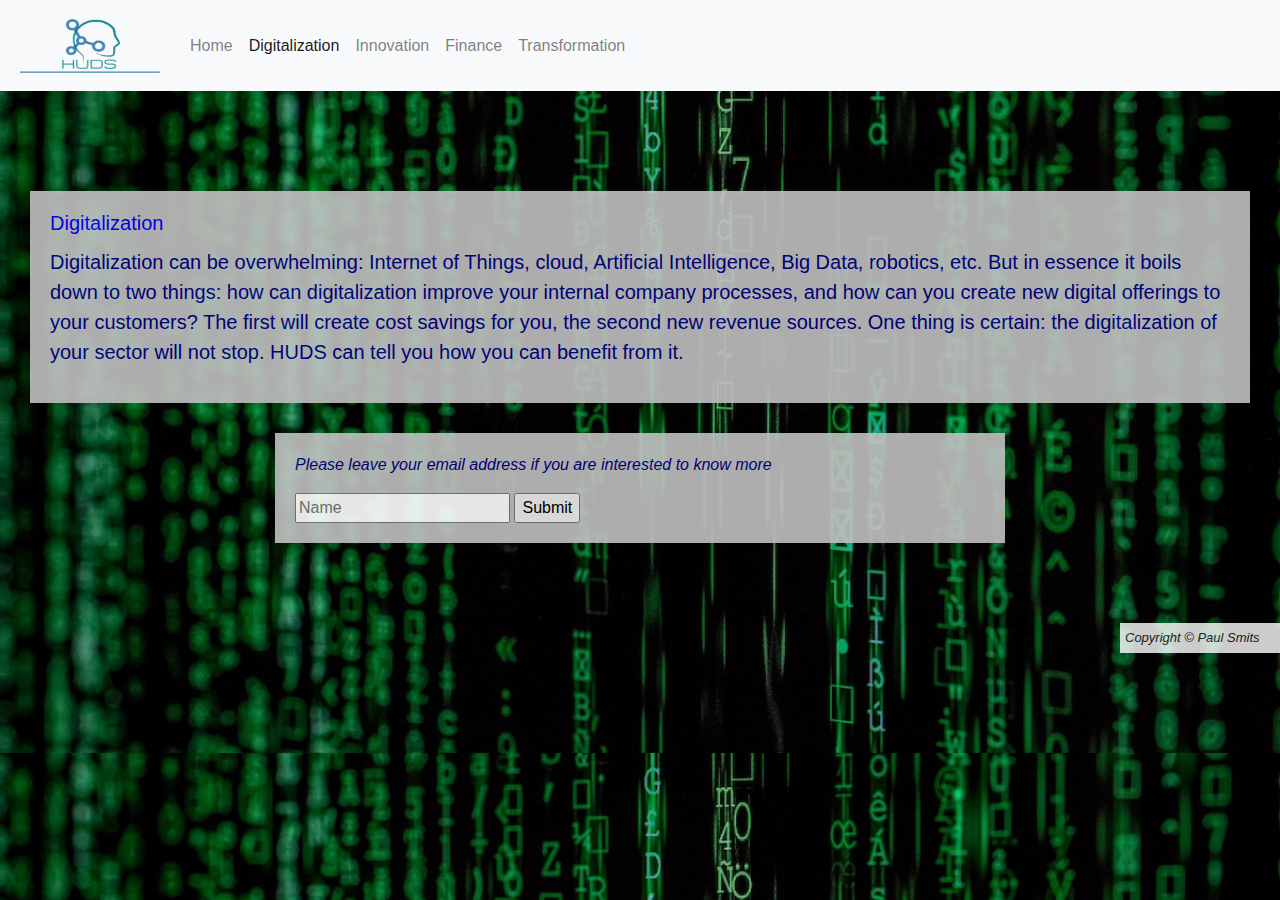
<file: digitalization.html>
<!DOCTYPE html>

<html lang="en">
    <head>
        <meta charset="utf-8">
        <meta name="viewport" content="width=device-width, initial-scale=1">
        <link rel="stylesheet" href="https://stackpath.bootstrapcdn.com/bootstrap/4.3.1/css/bootstrap.min.css" integrity="sha384-ggOyR0iXCbMQv3Xipma34MD+dH/1fQ784/j6cY/iJTQUOhcWr7x9JvoRxT2MZw1T" crossorigin="anonymous">
        <link rel="stylesheet" type="text/css" href="styles.css">
        <!-- Load external scripts: first jQuery, then Bootstrap, then own scripts -->
        <script src="https://code.jquery.com/jquery-1.12.4.min.js" integrity="sha384-nvAa0+6Qg9clwYCGGPpDQLVpLNn0fRaROjHqs13t4Ggj3Ez50XnGQqc/r8MhnRDZ" crossorigin="anonymous"></script>
        <script src="https://stackpath.bootstrapcdn.com/bootstrap/4.3.1/js/bootstrap.min.js" integrity="sha384-JjSmVgyd0p3pXB1rRibZUAYoIIy6OrQ6VrjIEaFf/nJGzIxFDsf4x0xIM+B07jRM" crossorigin="anonymous"></script>
        <script src="scripts.js"></script>
        <title>Digitalization</title>
        <style>
            .bg {
                background-image: url("matrix digital.jpg");
            }
            @media screen and (max-width: 500px) {
                .bg {
                background-image: url("matrix digital portrait.jpg");
                }
            }
        </style>
    </head>

    <body class="bg">
        <div>
            <nav class="navbar navbar-expand-lg navbar-light bg-light">
                <a href="index.html">
                    <img class="navbar-brand" src="logo_person.png" width="150px" height="75px" alt="logo HUDS">
                </a>
                <button class="navbar-toggler" type="button" data-toggle="collapse" data-target="#navbarNav" aria-controls="navbarNav" aria-expanded="false" aria-label="Toggle navigation">
                    <span class="navbar-toggler-icon"></span>
                </button>
                <div class="collapse navbar-collapse" id="navbarNav">
                    <ul class="navbar-nav">
                        <li class="nav-item">
                            <a class="nav-link" href="index.html">Home</a>
                        </li>
                        <li class="nav-item active">
                            <a class="nav-link" href="digitalization.html">Digitalization<span class="sr-only">(current)</span></a>
                        </li>
                        <li class="nav-item">
                            <a class="nav-link" href="innovation.html">Innovation</a>
                        </li>
                        <li class="nav-item">
                            <a class="nav-link" href="finance.html">Finance</a>
                        </li>
                        <li class="nav-item">
                            <a class="nav-link" href="transformation.html">Transformation</a>
                        </li>
                    </ul>
                </div>
            </nav>

            <div id="maintextblock">
                <h5 class="card-title">Digitalization</h5>
                    <p class="lead">Digitalization can be overwhelming: Internet of Things, cloud, Artificial Intelligence, Big Data, robotics, etc. But in essence it boils down to two things: how can digitalization improve your internal company processes, and how can you create new digital offerings to your customers? The first will create cost savings for you, the second new revenue sources. One thing is certain: the digitalization of your sector will not stop. HUDS can tell you how you can benefit from it.
                    </p>
            </div>

            <div class="container">
                <div class="row">
                    <div class="col">
                    </div>
                    <div class="col-8">
                        <div id="inputblock">
                            <form onsubmit="greet()"; method="get">
                                <p>Please leave your email address if you are interested to know more</p>
                                <input autocomplete="off" id="name" placeholder="Name" type="text">
                                <input type="submit">
                            </form>
                        </div>
                    </div>
                    <div class="col">
                    </div>
                </div>
            </div>

            <footer class="footer">
                Copyright &#169; Paul Smits
            </footer>
        </div>
    </body>

</html>
</file>
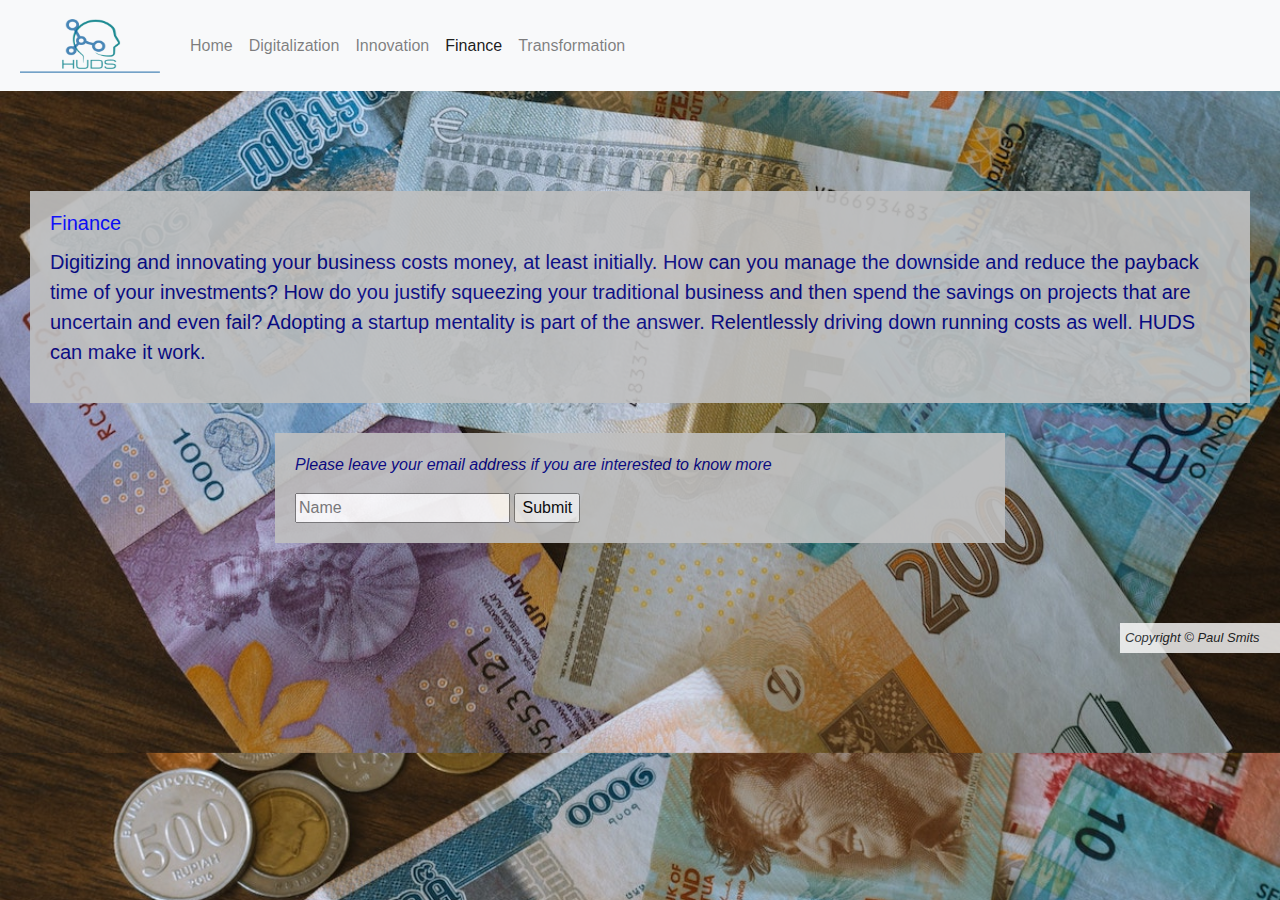
<file: finance.html>
<!DOCTYPE html>

<html lang="en">
    <head>
        <meta charset="utf-8">
        <meta name="viewport" content="width=device-width, initial-scale=1">
        <link rel="stylesheet" href="https://stackpath.bootstrapcdn.com/bootstrap/4.3.1/css/bootstrap.min.css" integrity="sha384-ggOyR0iXCbMQv3Xipma34MD+dH/1fQ784/j6cY/iJTQUOhcWr7x9JvoRxT2MZw1T" crossorigin="anonymous">
        <link rel="stylesheet" type="text/css" href="styles.css">
        <!-- Load external scripts: first jQuery, then Bootstrap, then own scripts -->
        <script src="https://code.jquery.com/jquery-1.12.4.min.js" integrity="sha384-nvAa0+6Qg9clwYCGGPpDQLVpLNn0fRaROjHqs13t4Ggj3Ez50XnGQqc/r8MhnRDZ" crossorigin="anonymous"></script>
        <script src="https://stackpath.bootstrapcdn.com/bootstrap/4.3.1/js/bootstrap.min.js" integrity="sha384-JjSmVgyd0p3pXB1rRibZUAYoIIy6OrQ6VrjIEaFf/nJGzIxFDsf4x0xIM+B07jRM" crossorigin="anonymous"></script>
        <script src="scripts.js"></script>
        <title>Finance</title>
        <style>
            .bg {
                background-image: url("money finance.jpg");
            }
            @media screen and (max-width: 500px) {
                .bg {
                background-image: url("money finance portrait.jpg");
                }
            }
        </style>
    </head>

    <body class="bg">
        <div>
            <nav class="navbar navbar-expand-lg navbar-light bg-light">
                <a href="index.html">
                    <img class="navbar-brand" src="logo_person.png" width="150px" height="75px" alt="logo HUDS">
                </a>
                <button class="navbar-toggler" type="button" data-toggle="collapse" data-target="#navbarNav" aria-controls="navbarNav" aria-expanded="false" aria-label="Toggle navigation">
                    <span class="navbar-toggler-icon"></span>
                </button>
                <div class="collapse navbar-collapse" id="navbarNav">
                    <ul class="navbar-nav">
                        <li class="nav-item">
                            <a class="nav-link" href="index.html">Home</a>
                        </li>
                        <li class="nav-item">
                            <a class="nav-link" href="digitalization.html">Digitalization</a>
                        </li>
                        <li class="nav-item">
                            <a class="nav-link" href="innovation.html">Innovation</a>
                        </li>
                        <li class="nav-item active">
                            <a class="nav-link" href="finance.html">Finance<span class="sr-only">(current)</span></a>
                        </li>
                        <li class="nav-item">
                            <a class="nav-link" href="transformation.html">Transformation</a>
                        </li>
                    </ul>
                </div>
            </nav>

            <div id="maintextblock">
                <h5 class="card-title">Finance</h5>
                    <p class="lead">Digitizing and innovating your business costs money, at least initially. How can you manage the downside and reduce the payback time of your investments? How do you justify squeezing your traditional business and then spend the savings on projects that are uncertain and even fail? Adopting a startup mentality is part of the answer. Relentlessly driving down running costs as well. HUDS can make it work.</p>
                    </p>
            </div>

            <div class="container">
                <div class="row">
                    <div class="col">
                    </div>
                    <div class="col-8">
                        <div id="inputblock">
                            <form onsubmit="greet()"; method="get">
                                <p>Please leave your email address if you are interested to know more</p>
                                <input autocomplete="off" id="name" placeholder="Name" type="text">
                                <input type="submit">
                            </form>
                        </div>
                    </div>
                    <div class="col">
                    </div>
                </div>
            </div>

            <footer class="footer">
                Copyright &#169; Paul Smits
            </footer>
        </div>
    </body>

</html>
</file>
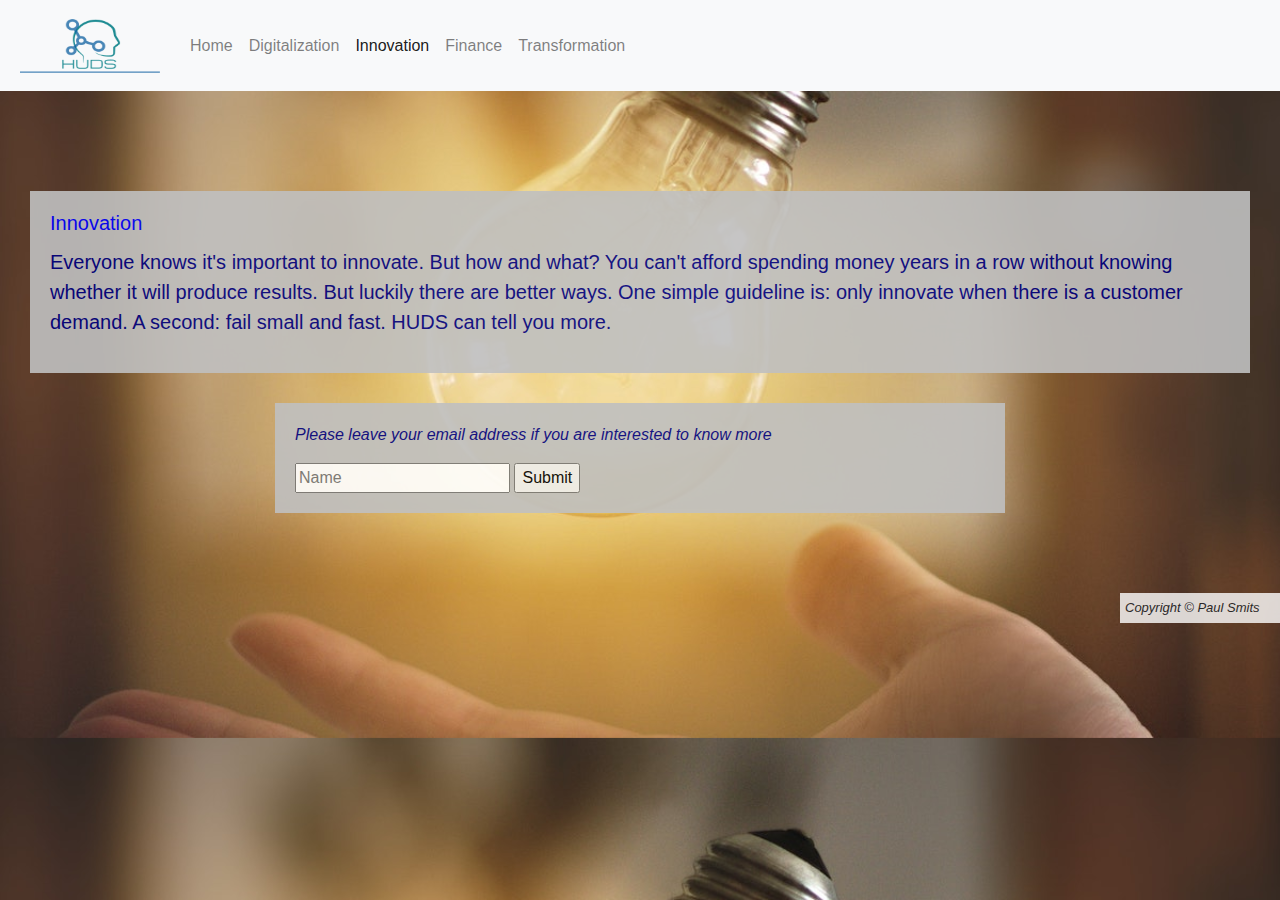
<file: innovation.html>
<!DOCTYPE html>

<html lang="en">
    <head>
        <meta charset="utf-8">
        <meta name="viewport" content="width=device-width, initial-scale=1">
        <link rel="stylesheet" href="https://stackpath.bootstrapcdn.com/bootstrap/4.3.1/css/bootstrap.min.css" integrity="sha384-ggOyR0iXCbMQv3Xipma34MD+dH/1fQ784/j6cY/iJTQUOhcWr7x9JvoRxT2MZw1T" crossorigin="anonymous">
        <link rel="stylesheet" type="text/css" href="styles.css">
        <!-- Load external scripts: first jQuery, then Bootstrap, then own scripts -->
        <script src="https://code.jquery.com/jquery-1.12.4.min.js" integrity="sha384-nvAa0+6Qg9clwYCGGPpDQLVpLNn0fRaROjHqs13t4Ggj3Ez50XnGQqc/r8MhnRDZ" crossorigin="anonymous"></script>
        <script src="https://stackpath.bootstrapcdn.com/bootstrap/4.3.1/js/bootstrap.min.js" integrity="sha384-JjSmVgyd0p3pXB1rRibZUAYoIIy6OrQ6VrjIEaFf/nJGzIxFDsf4x0xIM+B07jRM" crossorigin="anonymous"></script>
        <script src="scripts.js"></script>
        <title>Finance</title>
        <style>
            .bg {
                background-image: url("innovation bulb.jpg");
            }
            @media screen and (max-width: 500px) {
                .bg {
                background-image: url("innovation bulb portrait.jpg");
                }
            }
        </style>
    </head>

    <body class="bg">
        <div>
            <nav class="navbar navbar-expand-lg navbar-light bg-light">
                <a href="index.html">
                    <img class="navbar-brand" src="logo_person.png" width="150px" height="75px" alt="logo HUDS">
                </a>
                <button class="navbar-toggler" type="button" data-toggle="collapse" data-target="#navbarNav" aria-controls="navbarNav" aria-expanded="false" aria-label="Toggle navigation">
                    <span class="navbar-toggler-icon"></span>
                </button>
                <div class="collapse navbar-collapse" id="navbarNav">
                    <ul class="navbar-nav">
                        <li class="nav-item">
                            <a class="nav-link" href="index.html">Home</a>
                        </li>
                        <li class="nav-item">
                            <a class="nav-link" href="digitalization.html">Digitalization</a>
                        </li>
                        <li class="nav-item active">
                            <a class="nav-link" href="innovation.html">Innovation<span class="sr-only">(current)</span></a>
                        </li>
                        <li class="nav-item">
                            <a class="nav-link" href="finance.html">Finance</a>
                        </li>
                        <li class="nav-item">
                            <a class="nav-link" href="transformation.html">Transformation</a>
                        </li>
                    </ul>
                </div>
            </nav>

            <div id="maintextblock">
                <h5 class="card-title">Innovation</h5>
                    <p class="lead">Everyone knows it's important to innovate. But how and what? You can't afford spending money years in a row without knowing whether it will produce results. But luckily there are better ways. One simple guideline is: only innovate when there is a customer demand. A second: fail small and fast. HUDS can tell you more.</p>
                    </p>
            </div>

            <div class="container">
                <div class="row">
                    <div class="col">
                    </div>
                    <div class="col-8">
                        <div id="inputblock">
                            <form onsubmit="greet()"; method="get">
                                <p>Please leave your email address if you are interested to know more</p>
                                <input autocomplete="off" id="name" placeholder="Name" type="text">
                                <input type="submit">
                            </form>
                        </div>
                    </div>
                    <div class="col">
                    </div>
                </div>
            </div>

            <footer class="footer">
                Copyright &#169; Paul Smits
            </footer>
        </div>
    </body>

</html>
</file>
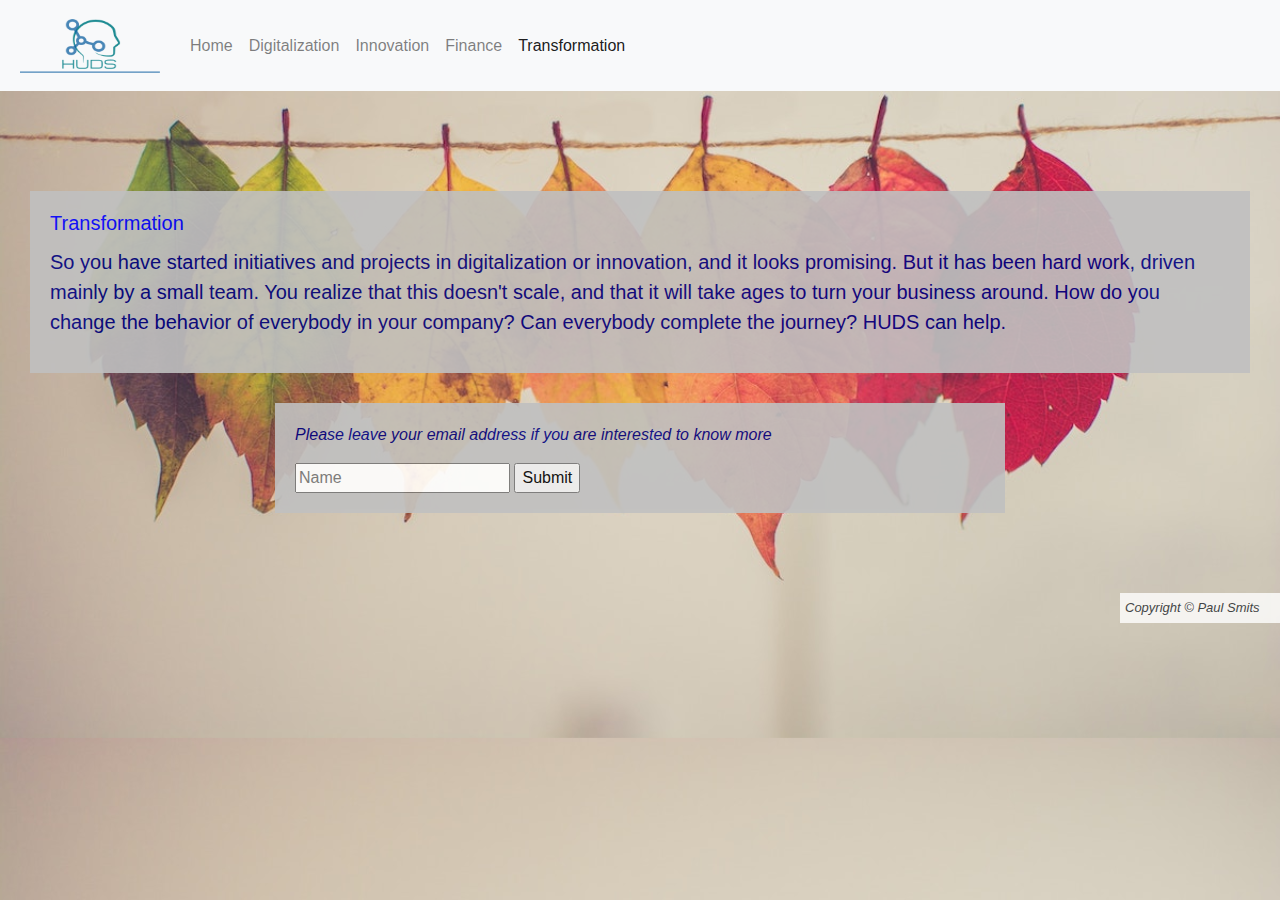
<file: transformation.html>
<!DOCTYPE html>

<html lang="en">
    <head>
        <meta charset="utf-8">
        <meta name="viewport" content="width=device-width, initial-scale=1">
        <link rel="stylesheet" href="https://stackpath.bootstrapcdn.com/bootstrap/4.3.1/css/bootstrap.min.css" integrity="sha384-ggOyR0iXCbMQv3Xipma34MD+dH/1fQ784/j6cY/iJTQUOhcWr7x9JvoRxT2MZw1T" crossorigin="anonymous">
        <link rel="stylesheet" type="text/css" href="styles.css">
        <!-- Load external scripts: first jQuery, then Bootstrap, then own scripts -->
        <script src="https://code.jquery.com/jquery-1.12.4.min.js" integrity="sha384-nvAa0+6Qg9clwYCGGPpDQLVpLNn0fRaROjHqs13t4Ggj3Ez50XnGQqc/r8MhnRDZ" crossorigin="anonymous"></script>
        <script src="https://stackpath.bootstrapcdn.com/bootstrap/4.3.1/js/bootstrap.min.js" integrity="sha384-JjSmVgyd0p3pXB1rRibZUAYoIIy6OrQ6VrjIEaFf/nJGzIxFDsf4x0xIM+B07jRM" crossorigin="anonymous"></script>
        <script src="scripts.js"></script>
        <title>Transformation</title>
        <style>
            .bg {
                background-image: url("transformation leaves.jpg");
            }
            @media screen and (max-width: 500px) {
                .bg {
                background-image: url("transformation leaves portrait.jpg");
                }
            }
        </style>
    </head>

    <body class="bg">
        <div>
            <nav class="navbar navbar-expand-lg navbar-light bg-light">
                <a href="index.html">
                    <img class="navbar-brand" src="logo_person.png" width="150px" height="75px" alt="logo HUDS">
                </a>
                <button class="navbar-toggler" type="button" data-toggle="collapse" data-target="#navbarNav" aria-controls="navbarNav" aria-expanded="false" aria-label="Toggle navigation">
                    <span class="navbar-toggler-icon"></span>
                </button>
                <div class="collapse navbar-collapse" id="navbarNav">
                    <ul class="navbar-nav">
                        <li class="nav-item">
                            <a class="nav-link" href="index.html">Home</a>
                        </li>
                        <li class="nav-item">
                            <a class="nav-link" href="digitalization.html">Digitalization</a>
                        </li>
                        <li class="nav-item">
                            <a class="nav-link" href="innovation.html">Innovation</a>
                        </li>
                        <li class="nav-item">
                            <a class="nav-link" href="finance.html">Finance</a>
                        </li>
                        <li class="nav-item active">
                            <a class="nav-link" href="transformation.html">Transformation<span class="sr-only">(current)</span></a>
                        </li>
                    </ul>
                </div>
            </nav>

            <div id="maintextblock">
                <h5 class="card-title">Transformation</h5>
                    <p class="lead">So you have started initiatives and projects in digitalization or innovation, and it looks promising. But it has been hard work, driven mainly by a small team. You realize that this doesn't scale, and that it will take ages to turn your business around. How do you change the behavior of everybody in your company? Can everybody complete the journey? HUDS can help.</p>
                    </p>
            </div>

            <div class="container">
                <div class="row">
                    <div class="col">
                    </div>
                    <div class="col-8">
                        <div id="inputblock">
                            <form onsubmit="greet()"; method="get">
                                <p>Please leave your email address if you are interested to know more</p>
                                <input autocomplete="off" id="name" placeholder="Name" type="text">
                                <input type="submit">
                            </form>
                        </div>
                    </div>
                    <div class="col">
                    </div>
                </div>
            </div>

            <footer class="footer">
                Copyright &#169; Paul Smits
            </footer>
        </div>
    </body>

</html>
</file>
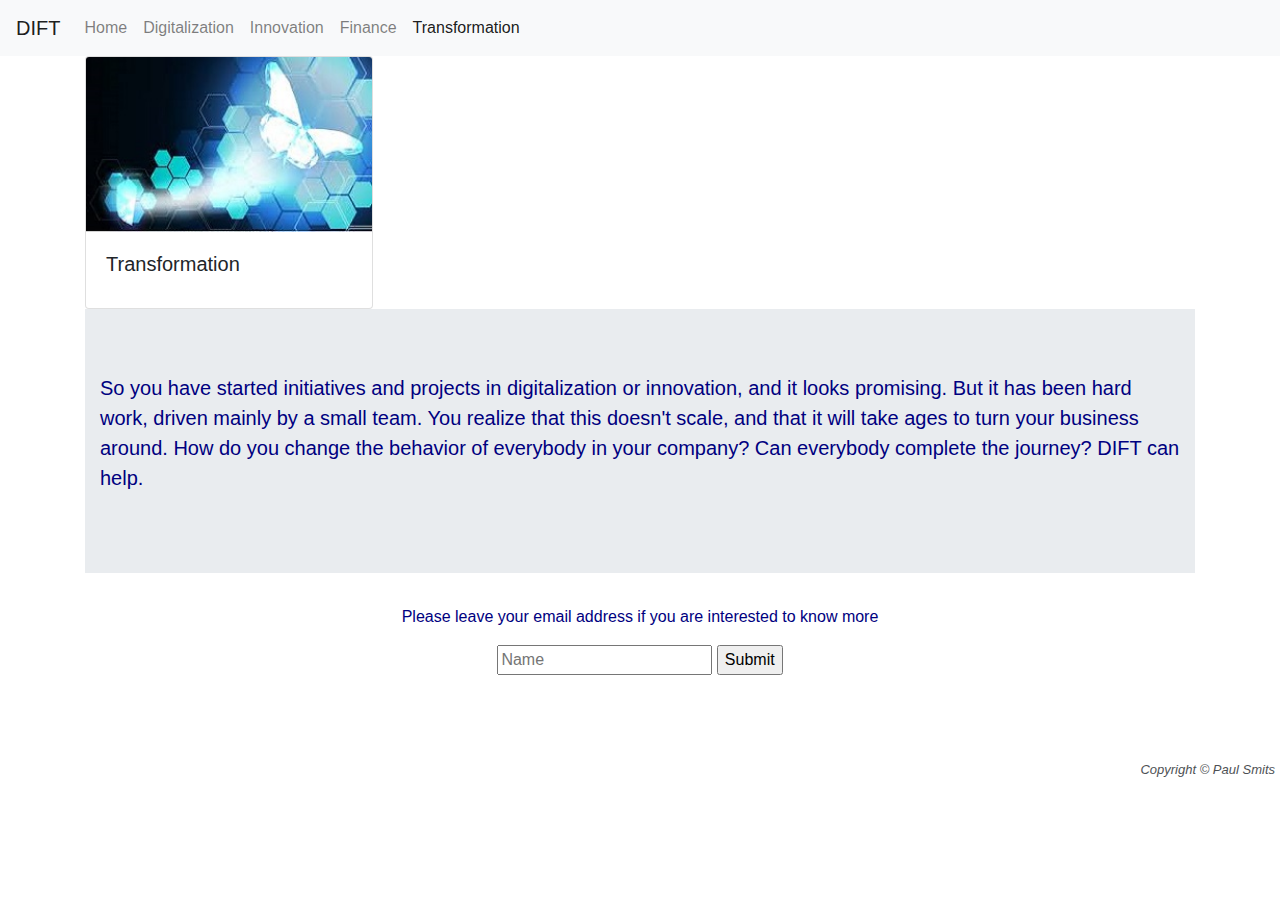
<file: project0/transformation.html>
<!DOCTYPE html>

<html lang="en">
    <head>
        <meta charset="utf-8">
        <meta http-equiv="X-UA-Compatible" content="IE=edge">
        <meta name="viewport" content="width=device-width, initial-scale=1">
        <!-- The above 3 meta tags *must* come first in the head; any other head content must come *after* these tags -->
        <meta name="digital innovation financial robustness transformation" content="">
        <meta name="Paul Smits" content="">
        <link href="https://stackpath.bootstrapcdn.com/bootstrap/4.1.3/css/bootstrap.min.css" rel="stylesheet">
        <link href="styles.css" rel="stylesheet">
        <script src="scripts.js"></script>
        <title>Transformation</title>
    </head>
    <body class="centered">

        <nav class="navbar navbar-expand-lg navbar-light bg-light">
            <a class="navbar-brand" href="index.html">DIFT</a>
            <button class="navbar-toggler" type="button" data-toggle="collapse" data-target="#navbarNav" aria-controls="navbarNav" aria-expanded="false" aria-label="Toggle navigation">
                <span class="navbar-toggler-icon"></span>
            </button>
            <div class="collapse navbar-collapse" id="navbarNav">
                <ul class="navbar-nav">
                    <li class="nav-item">
                        <a class="nav-link" href="index.html">Home</a>
                    </li>
                    <li class="nav-item">
                        <a class="nav-link" href="digitalization.html">Digitalization</a>
                    </li>
                    <li class="nav-item">
                        <a class="nav-link" href="innovation.html">Innovation</a>
                    </li>
                    <li class="nav-item">
                        <a class="nav-link" href="finance.html">Finance</a>
                    </li>
                    <li class="nav-item active">
                        <a class="nav-link" href="transformation.html">Transformation<span class="sr-only">(current)</span></a>
                    </li>
                </ul>
            </div>
        </nav>

        <div class="container">
            <div class="card" style="width: 18rem;">
                <img src="transformation.jpg" class="card-img-top" alt="Achieve sustainable change">
                <div class="card-body">
                    <h5 class="card-title">Transformation</h5>
                </div>
            </div>
            <div class="jumbotron jumbotron-fluid">
                <div class="container">
                    <p class="lead">So you have started initiatives and projects in digitalization or innovation, and it looks promising. But it has been hard work, driven mainly by a small team. You realize that this doesn't scale, and that it will take ages to turn your business around. How do you change the behavior of everybody in your company? Can everybody complete the journey? DIFT can help.</p>
                </div>
            </div>
        </div>

        <form onsubmit="greet()"; method="get">
            <div align="center">
                <p>Please leave your email address if you are interested to know more</p>
                <input autocomplete="off" id="name" placeholder="Name" type="text">
                <input type="submit">
            </div>
        </form>

        <footer class="footer">
            <div align="right">
                Copyright &#169; Paul Smits
            <div/>
        </footer>

        <!-- Bootstrap core JavaScript
        ================================================== -->
        <!-- Placed at the end of the document so the pages load faster -->
        <script src="https://code.jquery.com/jquery-1.12.4.min.js" integrity="sha384-nvAa0+6Qg9clwYCGGPpDQLVpLNn0fRaROjHqs13t4Ggj3Ez50XnGQqc/r8MhnRDZ" crossorigin="anonymous"></script>
        <script src="https://maxcdn.bootstrapcdn.com/bootstrap/4.0.0/js/bootstrap.min.js" integrity="sha384-JZR6Spejh4U02d8jOt6vLEHfe/JQGiRRSQQxSfFWpi1MquVdAyjUar5+76PVCmYl" crossorigin="anonymous"></script>
    </body>
</html>
</file>
<file: styles.css>
.bg {
  height: 100%;
  background-position: center;
  background-size: cover;
}

h1 {
  color: blue;
  font-size: small;
}

p {
  color: navy;
}

#inputblock, #maintextblock {
  padding: 20px;
  background-color: silver;
  opacity: 0.9;
}

#maintextblock {
  margin-top: 100px;
  margin-bottom: 30px;
  margin-right: 30px;
  margin-left: 30px;
}
#maintextblock h5 {
  color: blue;
}

#inputblock {
  font-style: italic;
}

.logo {
  font-family: "Lucida Sans Unicode", "Lucida Grande", sans-serif;
  color: grey;
}

.card-text {
  color: navy;
}

.footer {
  font-style: italic;
  font-size: small;
  padding: 5px;
  background-color: white;
  opacity: 0.8;
  float: right;
  width: 160px;
  margin-top: 80px;
}

/*# sourceMappingURL=styles.css.map */
</file>
<file: project0/styles.css>
.bg {
  height: 100%;
  background-position: center;
  background-size: cover;
}

h1 {
  color: blue;
  font-size: small;
}

p {
  color: navy;
}

#inputblock, #maintextblock {
  padding: 20px;
  background-color: silver;
  opacity: 0.9;
}

#maintextblock {
  margin-top: 100px;
  margin-bottom: 30px;
  margin-right: 30px;
  margin-left: 30px;
}
#maintextblock h5 {
  color: blue;
}

#inputblock {
  font-style: italic;
}

.logo {
  font-family: "Lucida Sans Unicode", "Lucida Grande", sans-serif;
  color: grey;
}

.card-text {
  color: navy;
}

.footer {
  font-style: italic;
  font-size: small;
  padding: 5px;
  background-color: white;
  opacity: 0.8;
  float: right;
  width: 160px;
  margin-top: 80px;
}

/*# sourceMappingURL=styles.css.map */
</file>
